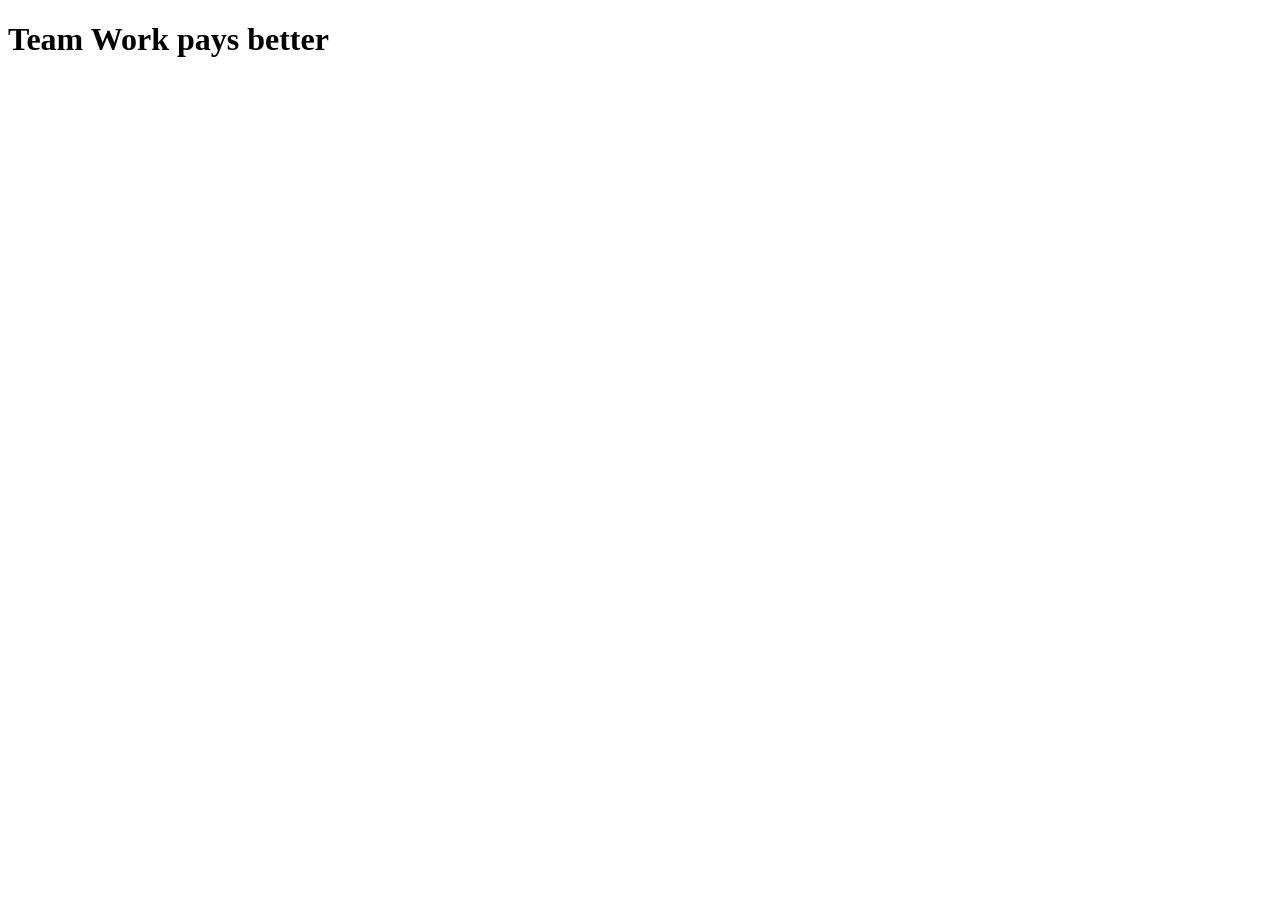
<file: test/index.html>
<!DOCTYPE html>
<html lang="en">
<head>
  <meta charset="UTF-8">
  <meta name="viewport" content="width=device-width, initial-scale=1.0">
  <title>Document</title>
</head>
<body>



<h1>Team Work pays better</h1>

</body>
</html>
</file>
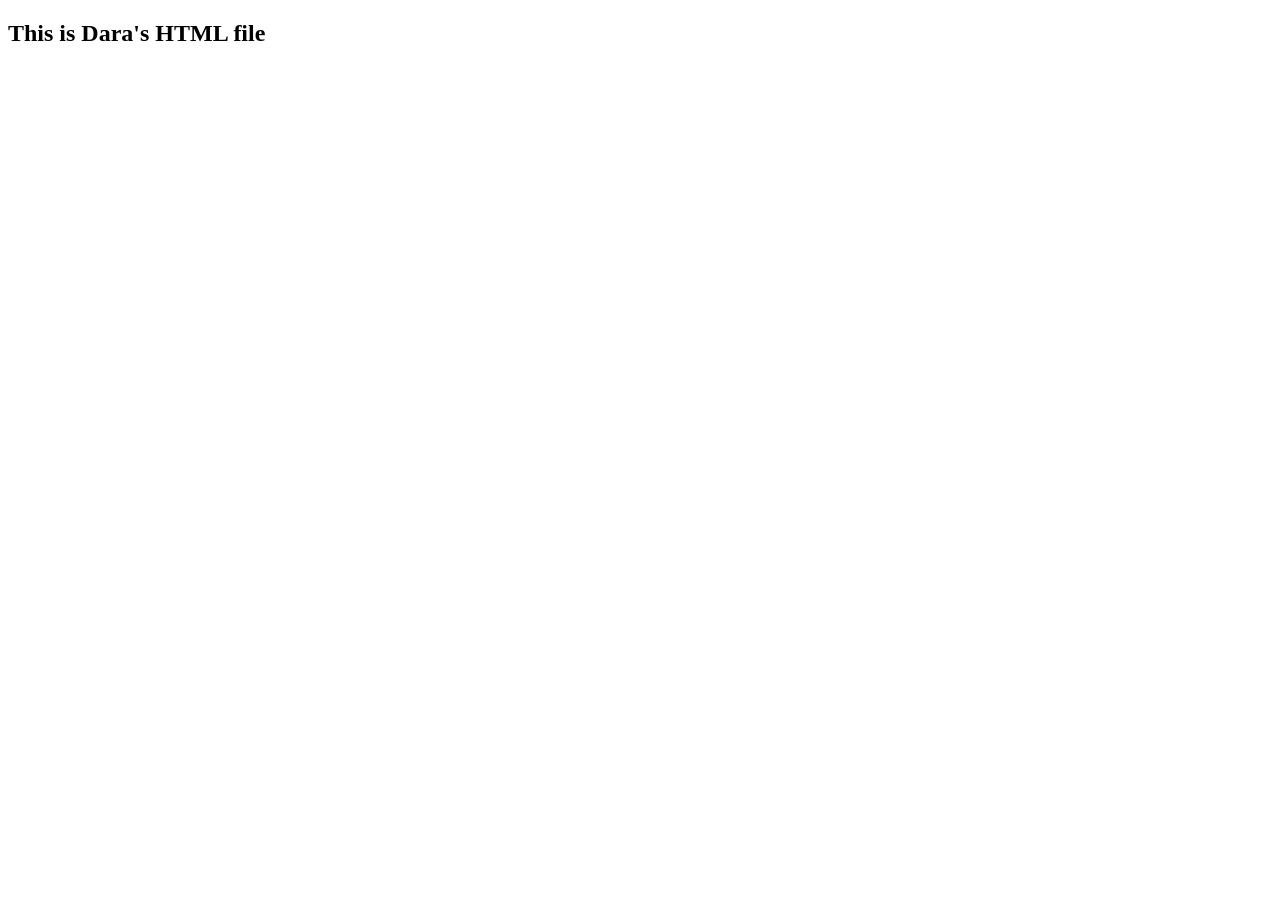
<file: dara.html>
<!DOCTYPE html>
<html lang="en">
<head>
  <meta charset="UTF-8">
  <meta name="viewport" content="width=device-width, initial-scale=1.0">
  <title>Document</title>
</head>
<body>
  

  <h2>This is Dara's HTML file </h2>
</body>
</html>
</file>
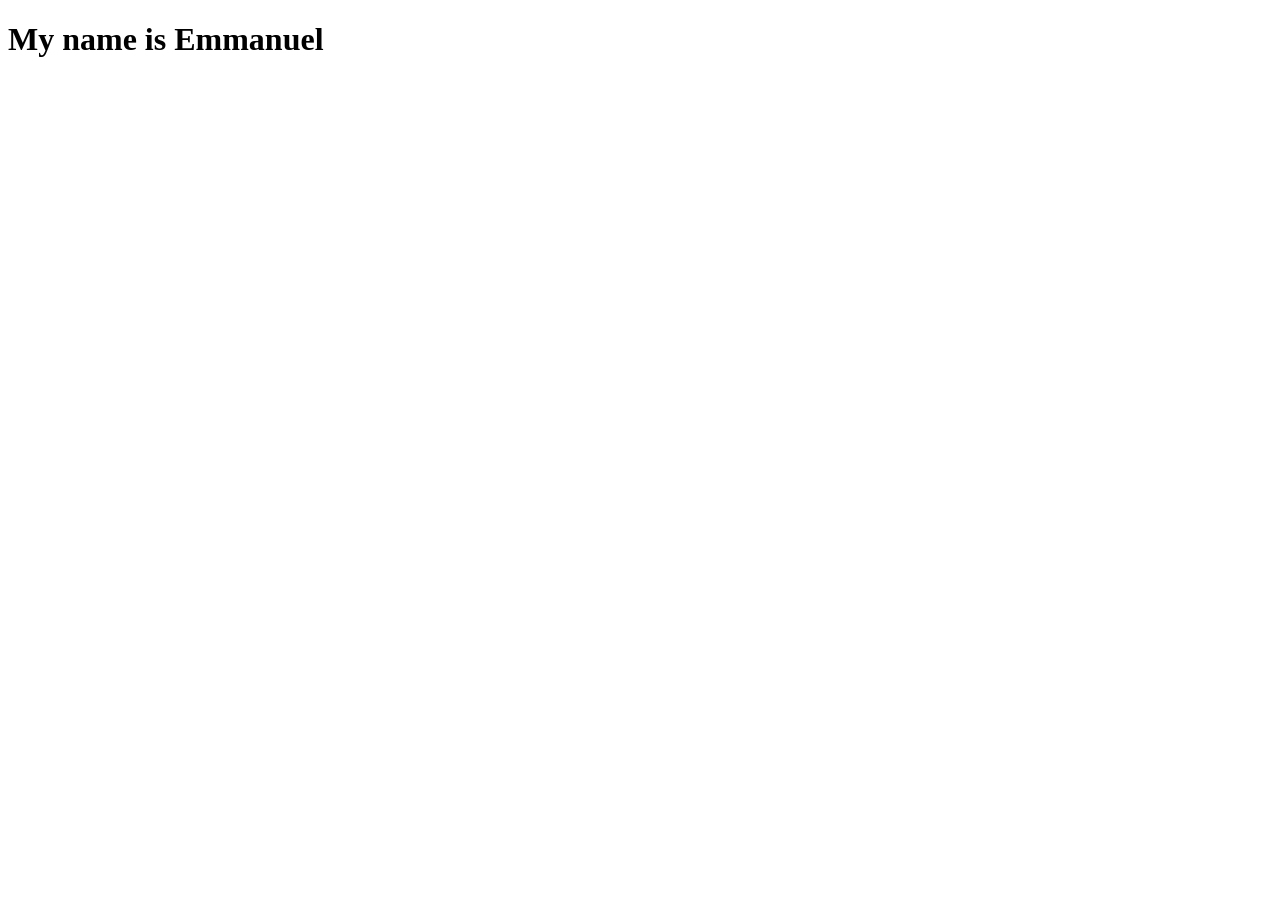
<file: eman.html>
<!DOCTYPE html>
<html lang="en">
<head>
  <meta charset="UTF-8">
  <meta name="viewport" content="width=device-width, initial-scale=1.0">
  <title>Document</title>
</head>
<body>
  <h1>My name is Emmanuel</h1>
</body>
</html>
</file>
